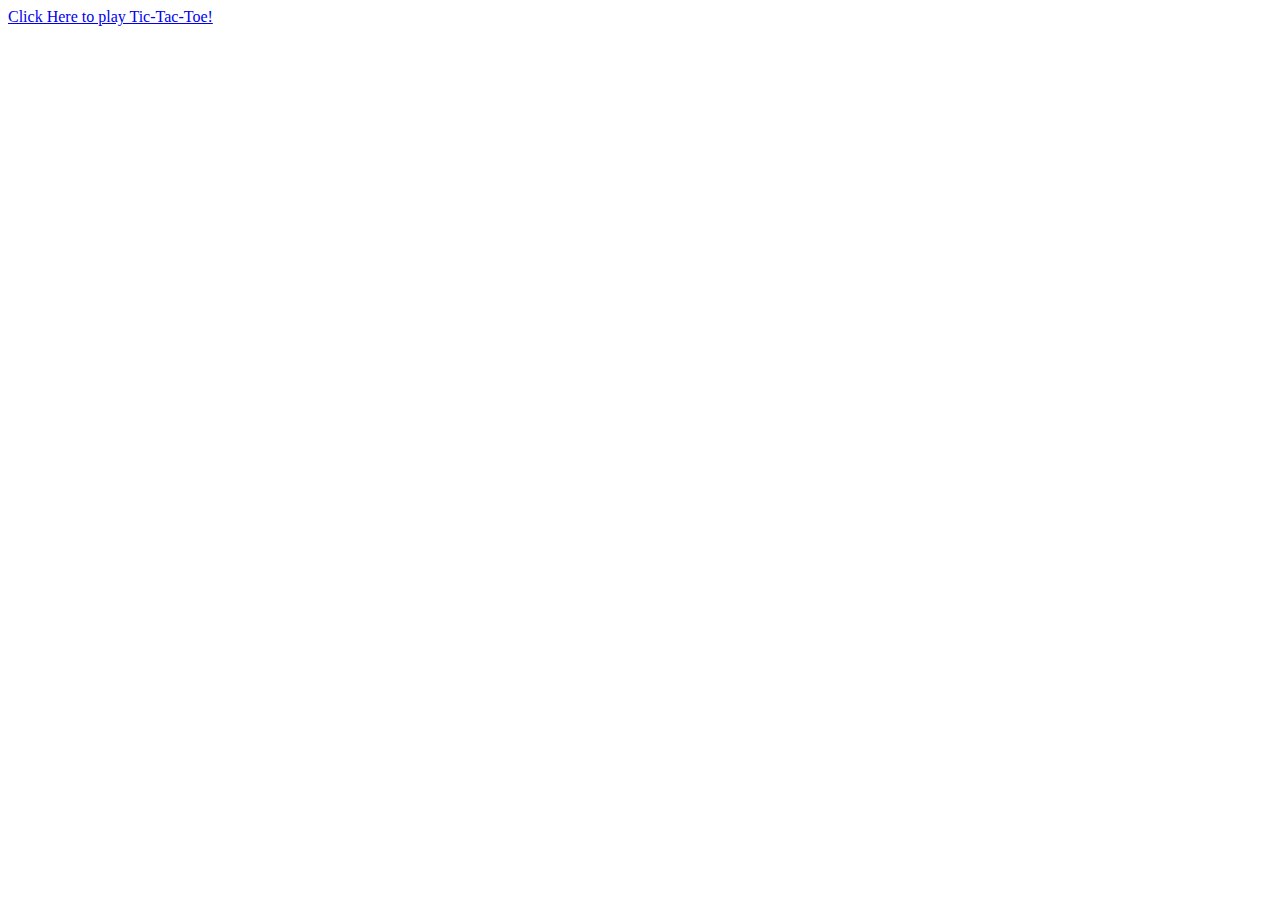
<file: index.html>
<!DOCTYPE html>
<html lang="en">
<head>
    <meta charset="UTF-8">
    <meta name="viewport" content="width=device-width, initial-scale=1.0">
    <title>Arcade</title>
</head>
<body>
    <a href="main.html">Click Here to play Tic-Tac-Toe!</a>
</body>
</html>
</file>
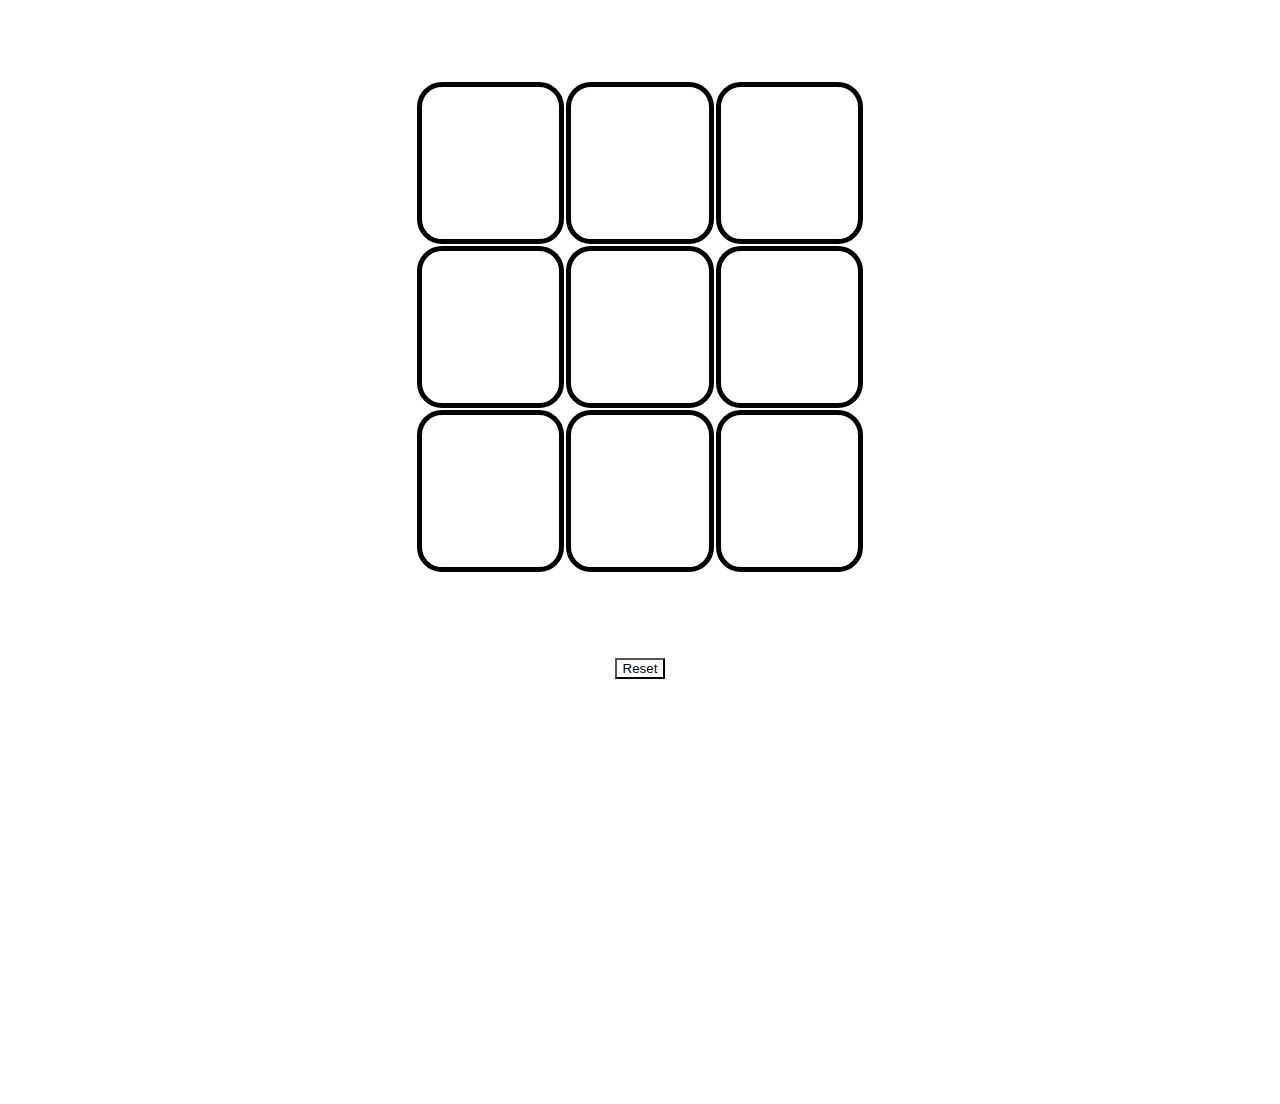
<file: main.html>
<!DOCTYPE html>
<html lang="en">
<head>
  <meta charset="UTF-8">
  <meta name="viewport" content="width=device-width, initial-scale=1.0">
  <meta http-equiv="X-UA-Compatible" content="ie=edge">
  <link rel="stylesheet" href="style.css">
  <script src="https://ajax.googleapis.com/ajax/libs/jquery/3.5.1/jquery.min.js"></script>
  <title>Tic Tac Toe</title>
</head>
<body>
  <table class="container">
    <tr>
      <td id="tic1" class="tic"><span class="tac"></span></td>
      <td id="tic2" class="tic"><span class="tac"></span></td>
      <td id="tic3" class="tic"><span class="tac"></span></td>
    </tr>
    <tr>
      <td id="tic4" class="tic"><span class="tac"></span></td>
      <td id="tic5" class="tic"><span class="tac"></span></td>
      <td id="tic6" class="tic"><span class="tac"></span></td>
    </tr>
    <tr>
      <td id="tic7" class="tic"><span class="tac"></span></td>
      <td id="tic8" class="tic"><span class="tac"></span></td>
      <td id="tic9" class="tic"><span class="tac"></span></td>
    </tr>
  </table>
  <div class="container">
    <div class="player">
      <h3 ID = "playerX"></h3>
      <p class="playerX"></p>
    </div>
    <div class="player">
      <button class="resetButton">Reset</button>
      <p class="resetButton"></p>
    </div>
    <div class="player">
      <h3 ID = "playerO"></h3>
      <p class="playerO"></p>
    </div>
  </div>
  <script src="app.js"></script>
</body>
</html>
</file>
<file: style.css>
body {
    background-color: white;
    box-sizing: border-box;
    font-family: Arial, Helvetica, sans-serif;
    font-weight: 600;
    color: black;
    margin: 0;
    padding: 0;
    overflow: hidden;
  }
  
  .container {
    width: 450px;
    height: 450px;
    margin: auto;
    margin-top: 80px;
    text-align: center;
  }
  
  .player {
    display: inline-block;
  }
  
  span {
    color: black;
    font-size: 110px;
  }
  
  h1 {
    text-align: center;
  }
  
  td {
    width: 25%;;
    height: 150px;
    text-align: center;
    cursor: pointer;
  }
  
  .tic{
      border: 5px solid black;
      border-radius: 25px;
  }
  
  .resetButton{
    background-color: white;
    color: black;
  }
</file>
